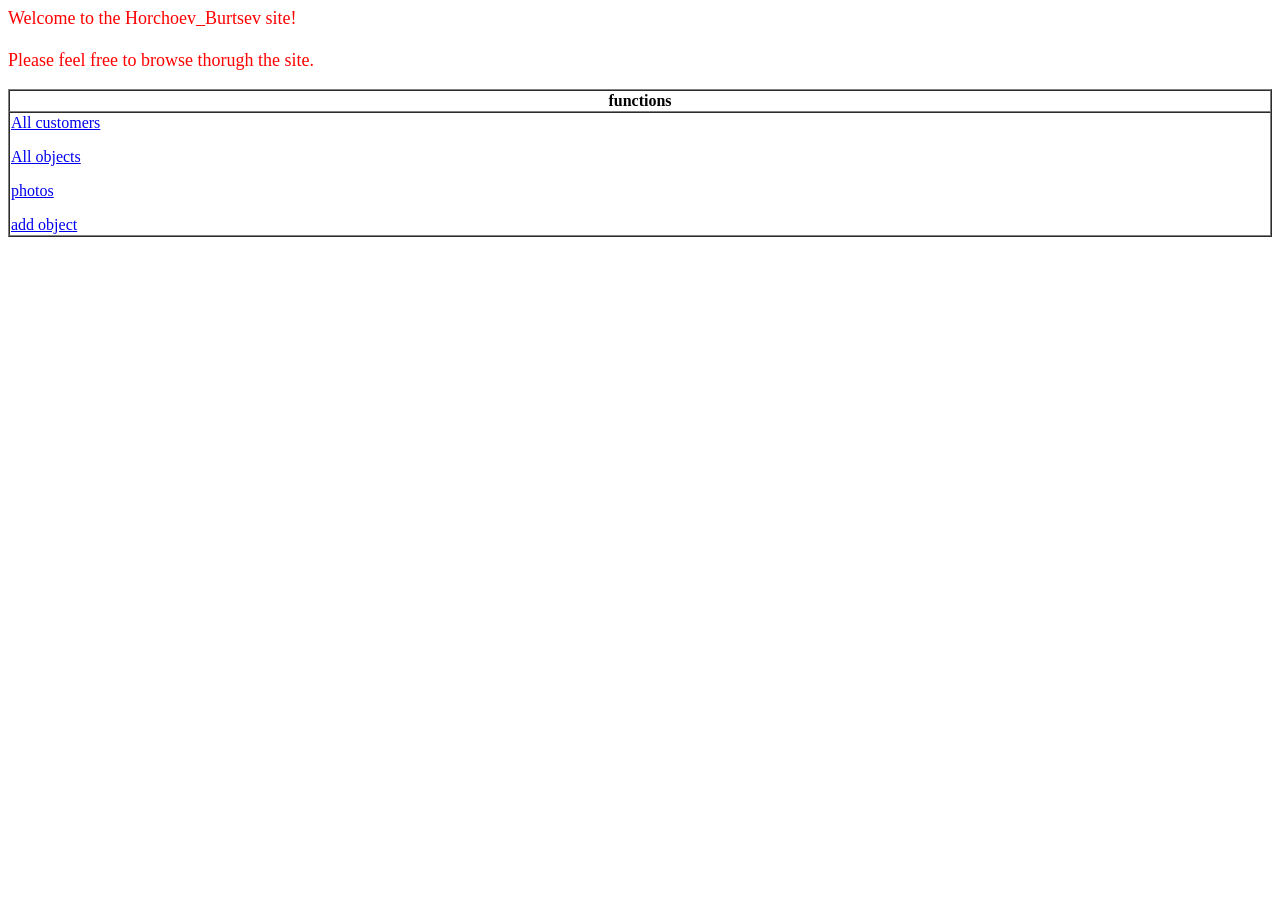
<file: AAR/index.html>
<html>
 <head>
  <title>Horchoev_Burtsev</title>
  <meta http-equiv="Content-Type" content="text/html; charset=utf-8">
 </head>
 <body>
	<P style="color:red; font-size:18">
	Welcome to the Horchoev_Burtsev site!<BR>
	<BR>
	Please feel free to browse thorugh the site.
	</P>
 	<meta charset="uft-8">
	
	<table width="100%" cellspacing="0" border="1">	
		<TR>
			<TH>functions</TH>
		</TR>
		<TR>
			<TD>
			  <a href="allcustomers.php"> <P>All customers</P> </a>
			  <a href="allobjects.php"> <P>All objects</P> </a>
			  <a href="photos.php"> <P>photos</P> </a>
			  <a href="add_object.php"> <P>add object</P> </a>
			</TD>
		</TR>
 </body>
</html>
</file>
